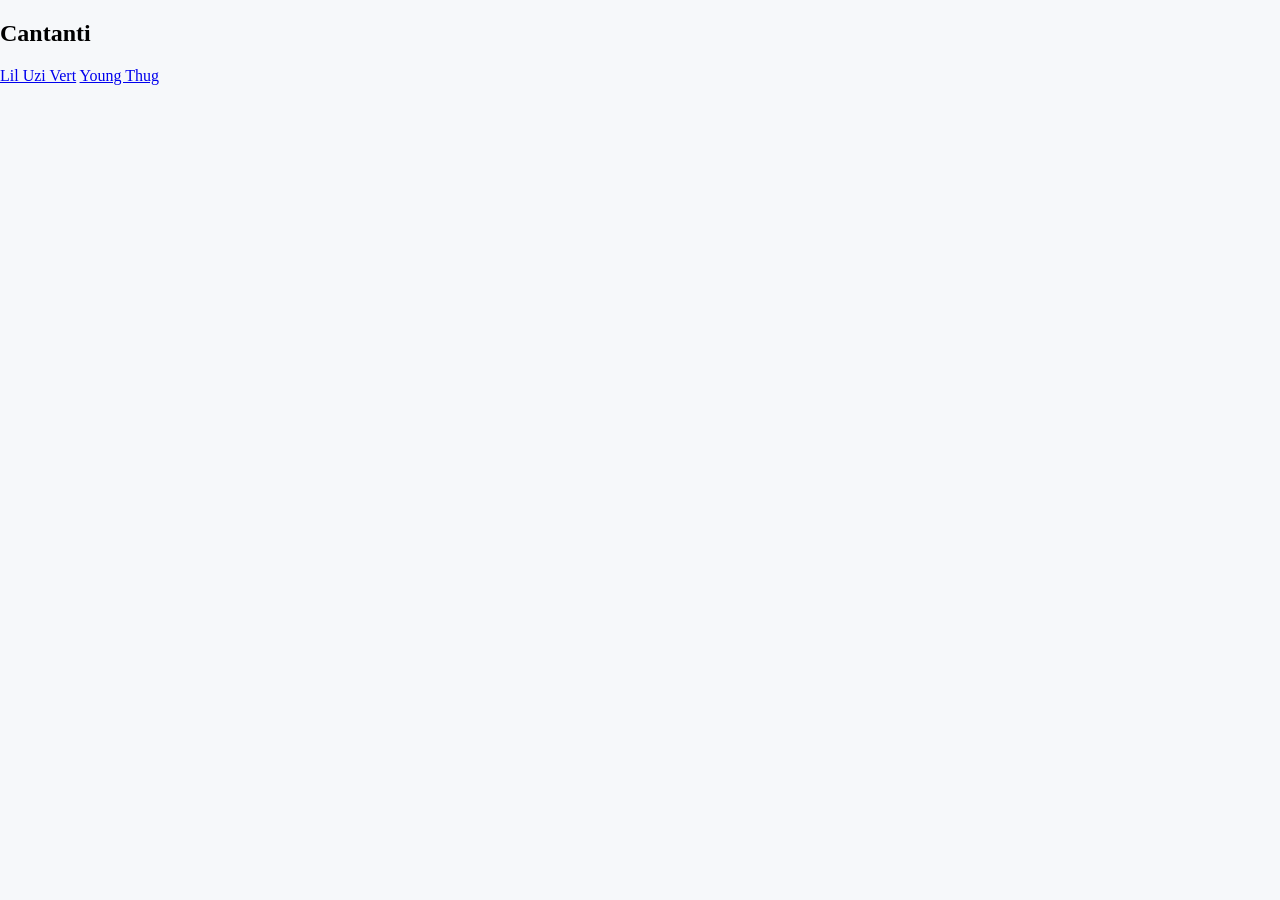
<file: index.html>
<!DOCTYPE html>
<html lang="en">
<head>
  <meta charset="UTF-8">
  <meta name="viewport" content="width=device-width, initial-scale=1.0">
  <title>Cantanti</title>
  <link rel="stylesheet" href="style.css">
</head>
<body class="bg-gray-light">

  <nav class="bg-white border-bottom p-3 flex-row flex-items-center flex-justify-between box-shadow">
    <div class="flex-row flex-items-center">
      <h1 class="f4 mr-4 mb-0">Cantanti</h1>
      
      <div class="flex-row">
        <a href="./Lil Uzi Vert/index.html" class="link-gray-dark font-weight-bold mr-3">Lil Uzi Vert</a>
        <a href="./Young Thug/index.html" class="link-gray-dark font-weight-bold">Young Thug</a>
      </div>
    </div>
  </nav>


</body>
</html>
</file>
<file: style.css>
/* Custom Menu Layout & Enhancements */

/* 1. Ensure the body uses the system font stack from your framework */
body {
  margin: 0;
  background-color: #f6f8fa; /* Light gray background like GitHub */
}

/* 2. Style the navigation bar container */
.nav-container {
  display: flex;
  align-items: center;
  justify-content: space-between;
  background-color: #ffffff;
  padding: 16px 24px;
  border-bottom: 1px solid #dfe2e5;
  box-shadow: 0 1px 3px rgba(27,31,35,0.05);
}

/* 3. Style the Title (Cantanti) */
.nav-logo {
  font-size: 20px;
  font-weight: 600;
  color: #24292e;
  margin: 0;
  text-decoration: none;
}

/* 4. Navigation Links */
.nav-links {
  display: flex;
  gap: 20px; /* Space between links */
}

.nav-link {
  font-size: 14px;
  font-weight: 500;
  color: #586069;
  text-decoration: none;
  transition: color 0.2s ease;
}

.nav-link:hover {
  color: #0366d6; /* Blue highlight on hover */
  text-decoration: none;
}

/* 5. Content Area */
.main-content {
  max-width: 900px;
  margin: 40px auto;
  padding: 0 20px;
  text-align: center;
}
</file>
